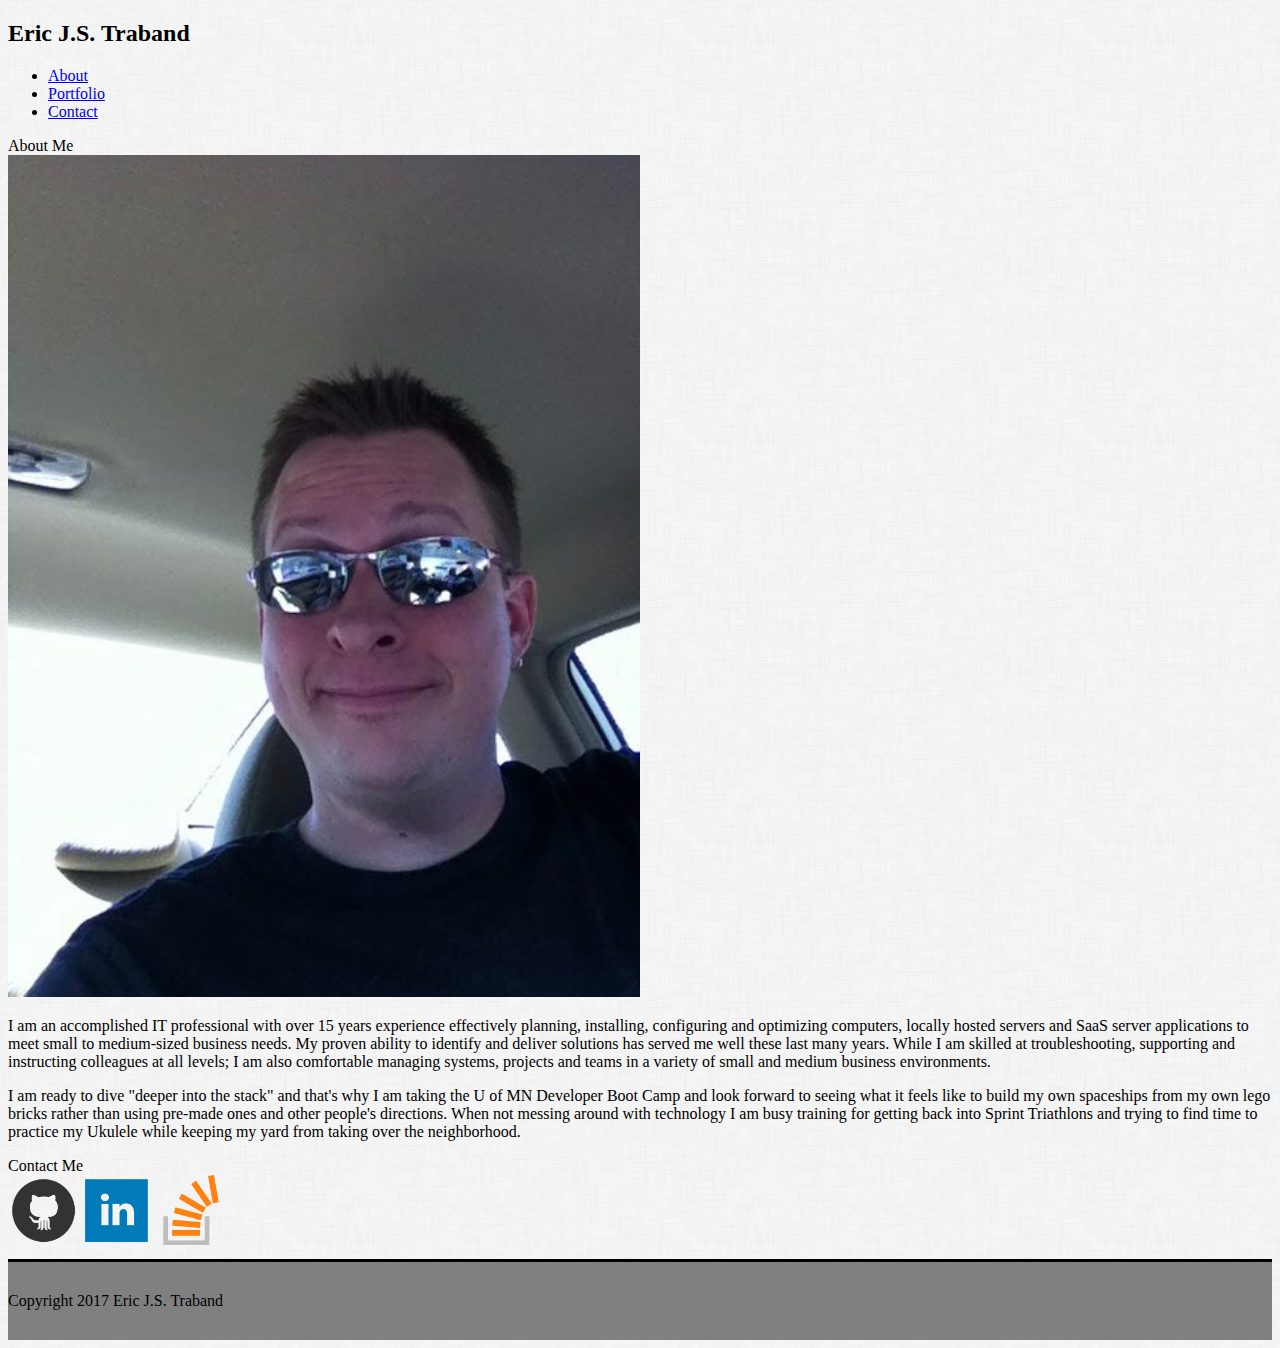
<file: index.html>
<!doctype html>
<html lang="en">
  <head>
    <title></title>
    <!-- Required meta tags -->
    <meta charset="utf-8">
    <meta name="viewport" content="width=device-width, initial-scale=1, shrink-to-fit=no">

    <!-- Bootstrap CSS -->
    <link rel="stylesheet" href="https://maxcdn.bootstrapcdn.com/bootstrap/4.0.0-beta.2/css/bootstrap.min.css" integrity="sha384-PsH8R72JQ3SOdhVi3uxftmaW6Vc51MKb0q5P2rRUpPvrszuE4W1povHYgTpBfshb" crossorigin="anonymous">
    <!-- My CSS -->
    <link rel="stylesheet" type="text/css" href="css/style.css">
  </head>

<body>

    <!-- Header Navbar Row 1-->
    <div class="container">
      <div class="row">
        <div class="col-sm-4 card text-white bg-info mb-3 text-center">
          <h2>Eric J.S. Traband</h2>
        </div>
        <div class="col-sm-8 text-right">
            <ul class="nav justify-content-end">
              <li class="nav-item">
                <a class="nav-link text-muted" href="index.html">About</a>
              </li>
              <li class="nav-item">
                <a class="nav-link text-muted" href="portfolio.html">Portfolio</a>
              </li>
              <li class="nav-item">
                <a class="nav-link text-muted" href="contact.html">Contact</a>
              </li>
            </ul>
        </div>
      </div>
    </div>

    <!-- Main Page Content -->
    <div class="container">
      <div class="row">

        <!-- About Me -->
        <div class="col-sm-8">
              <div class="card" style="width: 100%;">
                  <div class="card-header text-info font-weight-bold">
                  About Me
                  </div>
                <img class="card-img-top img-fluid bio-pic" src="images/ejstShades.jpg" alt="Eric Traband">
                <div class="card-body">
                  <p class="card-text">I am an accomplished IT professional with over 15 years experience effectively planning, installing, configuring and optimizing computers, locally hosted servers and SaaS server applications to meet small to medium-sized business needs. My proven ability to identify and deliver solutions has served me well these last many years. While I am skilled at troubleshooting, supporting and instructing colleagues at all levels; I am also comfortable managing systems, projects and teams in a variety of small and medium business environments.</p>
                  <p class="card-text">
                  I am ready to dive "deeper into the stack" and that's why I am taking the U of MN Developer Boot Camp and look forward to seeing what it feels like to build my own spaceships from my own lego bricks rather than using pre-made ones and other people's directions. When not messing around with technology I am busy training for getting back into Sprint Triathlons and trying to find time to practice my Ukulele while keeping my yard from taking over the neighborhood.
                  </p>
                </div>
              </div>
        </div>

        <!-- Contact Me Block -->
        <div class="col-sm-4">
          <div class="card">
            <div class="card-header text-info font-weight-bold">
              Contact Me
            </div>
            <div class="card-body">
                <a href="https://github.com/ejstraband" target="_blank"><img src="images/github.png" alt="GitHub" width=70></a>
                <a href=https://www.linkedin.com/in/erictraband/ target="_blank"><img src="images/linkedIn.png" alt="LinkedIn" width=70></a>
                <a href=https://stackoverflow.com/users/8524990/eric-traband target="_blank"><img src="images/stackOverflow.png" alt="Stack Overflow" width=70></a>
            </div>
          </div>
        </div>
      </div>
    </div>

    <!-- Footer -->
    <footer class="footer">
      <div class="container text-center">
        <span class="text-white">Copyright 2017 Eric J.S. Traband</span>
      </div>
    </footer>



    <!-- Optional JavaScript -->
    <!-- jQuery first, then Popper.js, then Bootstrap JS -->
    <script src="https://code.jquery.com/jquery-3.2.1.slim.min.js" integrity="sha384-KJ3o2DKtIkvYIK3UENzmM7KCkRr/rE9/Qpg6aAZGJwFDMVNA/GpGFF93hXpG5KkN" crossorigin="anonymous"></script>
    <script src="https://cdnjs.cloudflare.com/ajax/libs/popper.js/1.12.3/umd/popper.min.js" integrity="sha384-vFJXuSJphROIrBnz7yo7oB41mKfc8JzQZiCq4NCceLEaO4IHwicKwpJf9c9IpFgh" crossorigin="anonymous"></script>
    <script src="https://maxcdn.bootstrapcdn.com/bootstrap/4.0.0-beta.2/js/bootstrap.min.js" integrity="sha384-alpBpkh1PFOepccYVYDB4do5UnbKysX5WZXm3XxPqe5iKTfUKjNkCk9SaVuEZflJ" crossorigin="anonymous"></script>
  </body>
</html>
</file>
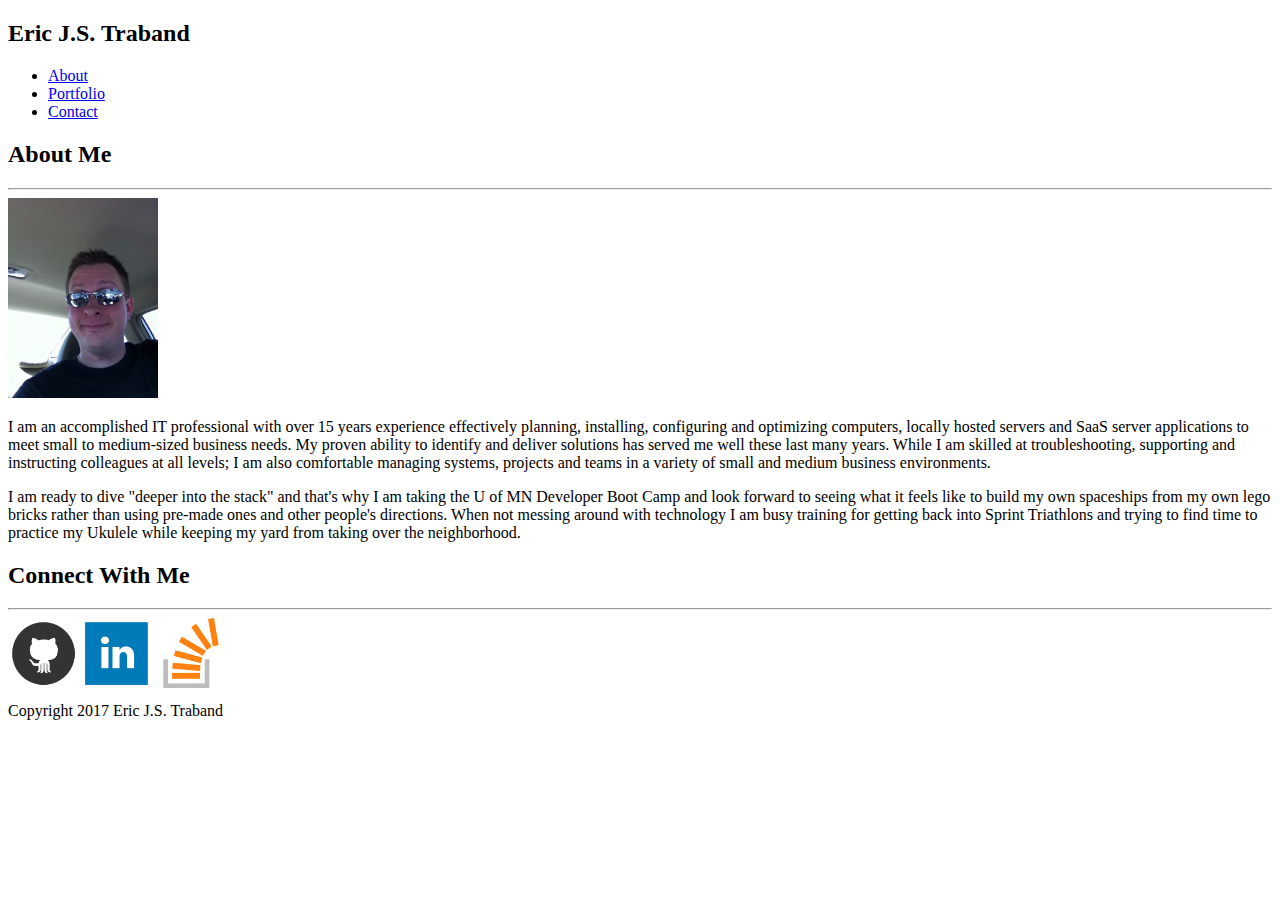
<file: archivedContent/index.html>
<!doctype html>
<html lang="en">
  <head>
    <title></title>
    <!-- Required meta tags -->
    <meta charset="utf-8">
    <meta name="viewport" content="width=device-width, initial-scale=1, shrink-to-fit=no">

    <!-- Bootstrap CSS -->
    <link rel="stylesheet" href="https://maxcdn.bootstrapcdn.com/bootstrap/4.0.0-beta.2/css/bootstrap.min.css" integrity="sha384-PsH8R72JQ3SOdhVi3uxftmaW6Vc51MKb0q5P2rRUpPvrszuE4W1povHYgTpBfshb" crossorigin="anonymous">
  </head>

  <body>

    <!-- Header Navbar Row 1-->
    <div class="container">
      <div class="row">
        <div class="col-4 card text-white bg-info mb-3 text-center">
          <h2>Eric J.S. Traband</h2>
        </div>
        <div class="col-8 text-right">
            <ul class="nav justify-content-end">
              <li class="nav-item">
                <a class="nav-link active" href="index.html">About</a>
              </li>
              <li class="nav-item">
                <a class="nav-link" href="portfolio.html">Portfolio</a>
              </li>
              <li class="nav-item">
                <a class="nav-link" href="contact.html">Contact</a>
              </li>
            </ul>
        </div>
      </div>
    </div>

    <!-- Main site -->

  <!--Main Section Row 2-->
    <div class="container">
      <div class="row bg-light">
        <!-- About Me Box Row 2: Col 1 -->
          <div class="col-9">
            <!-- About me Banner: Col 1: Sub-Row 1 -->
            <div class="row text-info">
              <h2>About Me</h2>
            </div>
            <hr>
            <!-- About me Image: Col 1: Sub-Row 2 -->
            <!-- <div class="row"> -->
                            
            <!-- </div> -->
            <!-- About me Text: Col 1: Sub-Row 3 -->
            <div class="row">
              <img src="assets/images/ejstShades.jpg" alt="Eric Traband" height="200">
              <div>
              <p>
              I am an accomplished IT professional with over 15 years experience effectively planning, installing, configuring and optimizing computers, locally hosted servers and SaaS server applications to meet small to medium-sized business needs. My proven ability to identify and deliver solutions has served me well these last many years. While I am skilled at troubleshooting, supporting and instructing colleagues at all levels; I am also comfortable managing systems, projects and teams in a variety of small and medium business environments.
              </p>
              <p>
              I am ready to dive "deeper into the stack" and that's why I am taking the U of MN Developer Boot Camp and look forward to seeing what it feels like to build my own spaceships from my own lego bricks rather than using pre-made ones and other people's directions. When not messing around with technology I am busy training for getting back into Sprint Triathlons and trying to find time to practice my Ukulele while keeping my yard from taking over the neighborhood.
              </p>
              </div>
            </div>            
          </div>

        <!-- Contact Me Box Row 2: Col 2 -->
          <div class="col-3 max h-75">
            <!-- Connect with me Banner: Col 1: Sub-Row 1 -->
            <div class="row text-info">
              <h2>Connect With Me</h2>
            </div>
            <hr>
            <!-- Connect with me Options: Col 1: Sub-Row 2 -->
            <div class="row">
              <div class="col-12">
                <a href="https://github.com/ejstraband" target="_blank"><img src="assets/images/github.png" alt="GitHub" width=70></a>
                <a href=https://www.linkedin.com/in/erictraband/ target="_blank"><img src="assets/images/linkedIn.png" alt="LinkedIn" width=70></a>
                <a href=https://stackoverflow.com/users/8524990/eric-traband target="_blank"><img src="assets/images/stackOverflow.png" alt="Stack Overflow" width=70></a>
              </div>
            </div>            
          </div>
      </div>
    </div>

      <!--Footer-->
    <footer class="footer card bg-secondary mb-3" style="height: 50px; padding-top: 10px;">
      <div class="container text-center">
        <span class="text-white">Copyright 2017 Eric J.S. Traband</span>
      </div>
    </footer>

    <!-- Optional JavaScript -->
    <!-- jQuery first, then Popper.js, then Bootstrap JS -->
    <script src="https://code.jquery.com/jquery-3.2.1.slim.min.js" integrity="sha384-KJ3o2DKtIkvYIK3UENzmM7KCkRr/rE9/Qpg6aAZGJwFDMVNA/GpGFF93hXpG5KkN" crossorigin="anonymous"></script>
    <script src="https://cdnjs.cloudflare.com/ajax/libs/popper.js/1.12.3/umd/popper.min.js" integrity="sha384-vFJXuSJphROIrBnz7yo7oB41mKfc8JzQZiCq4NCceLEaO4IHwicKwpJf9c9IpFgh" crossorigin="anonymous"></script>
    <script src="https://maxcdn.bootstrapcdn.com/bootstrap/4.0.0-beta.2/js/bootstrap.min.js" integrity="sha384-alpBpkh1PFOepccYVYDB4do5UnbKysX5WZXm3XxPqe5iKTfUKjNkCk9SaVuEZflJ" crossorigin="anonymous"></script>
  </body>
</html>
</file>
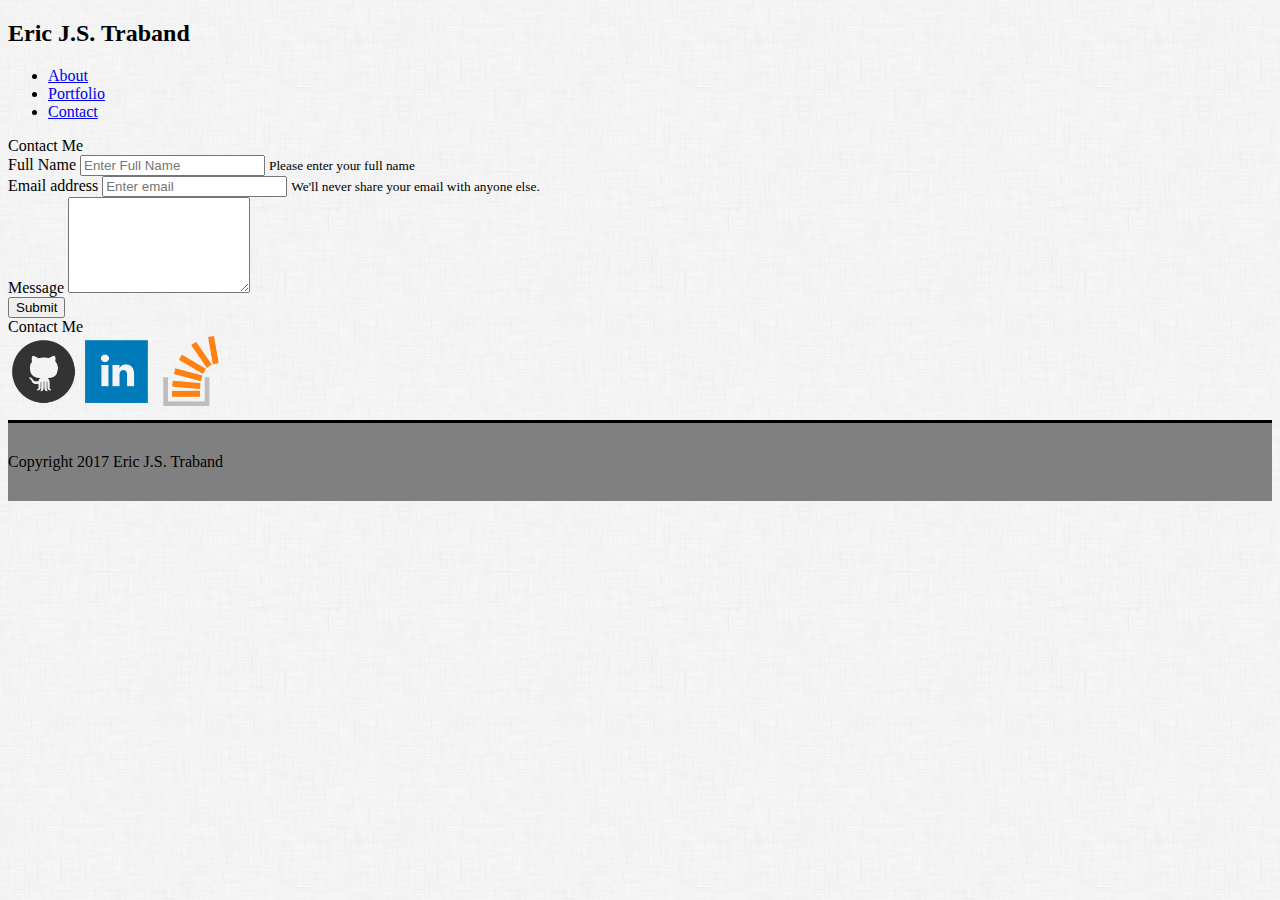
<file: contact.html>
<!doctype html>
<html lang="en">
  <head>
    <title></title>
    <!-- Required meta tags -->
    <meta charset="utf-8">
    <meta name="viewport" content="width=device-width, initial-scale=1, shrink-to-fit=no">

    <!-- Bootstrap CSS -->
    <link rel="stylesheet" href="https://maxcdn.bootstrapcdn.com/bootstrap/4.0.0-beta.2/css/bootstrap.min.css" integrity="sha384-PsH8R72JQ3SOdhVi3uxftmaW6Vc51MKb0q5P2rRUpPvrszuE4W1povHYgTpBfshb" crossorigin="anonymous">
    <!-- My CSS -->
    <link rel="stylesheet" type="text/css" href="css/style.css">
  </head>

<body>

    <!-- Header Navbar Row 1-->
    <div class="container">
      <div class="row">
        <div class="col-sm-4 card text-white bg-info mb-3 text-center">
          <h2>Eric J.S. Traband</h2>
        </div>
        <div class="col-sm-8 text-right">
            <ul class="nav justify-content-end">
              <li class="nav-item">
                <a class="nav-link text-muted" href="index.html">About</a>
              </li>
              <li class="nav-item">
                <a class="nav-link text-muted" href="portfolio.html">Portfolio</a>
              </li>
              <li class="nav-item">
                <a class="nav-link text-muted" href="contact.html">Contact</a>
              </li>
            </ul>
        </div>
      </div>
    </div>

    <!-- Main Page Content -->
    <div class="container">
      <div class="row">

        <!-- Contact Fprm -->
        <div class="col-sm-8">
          <div class="card">
            <div class="card-header text-info font-weight-bold">
              Contact Me
            </div>
           <div class="card-body"> 
            <form>
              <div class="form-group">
                <label for="exampleInputFullName">Full Name</label>
                <input type="exampleInputFullName" class="form-control" id="exampleInputFullName" aria-describedby="nameHelp" placeholder="Enter Full Name">
                <small id="nameHelp" class="form-text text-muted">Please enter your full name</small>
              </div>
              <div class="form-group">
                <label for="exampleInputEmail1">Email address</label>
                <input type="email" class="form-control" id="exampleInputEmail1" aria-describedby="emailHelp" placeholder="Enter email">
                <small id="emailHelp" class="form-text text-muted">We'll never share your email with anyone else.</small>
              </div>
              <div class="form-group">
                <label for="exampleFormControlTextarea1">Message</label>
                <textarea class="form-control" id="exampleFormControlTextarea1" rows="6"></textarea>
              </div>
              <button type="submit" class="btn btn-primary">Submit</button>
            </form>
          </div>
        </div>
      </div>
        <!-- Contact Me Block -->
        <div class="col-sm-4">
          <div class="card">
            <div class="card-header text-info font-weight-bold">
              Contact Me
            </div>
            <div class="card-body">
                <a href="https://github.com/ejstraband" target="_blank"><img src="images/github.png" alt="GitHub" width=70></a>
                <a href=https://www.linkedin.com/in/erictraband/ target="_blank"><img src="images/linkedIn.png" alt="LinkedIn" width=70></a>
                <a href=https://stackoverflow.com/users/8524990/eric-traband target="_blank"><img src="images/stackOverflow.png" alt="Stack Overflow" width=70></a>
            </div>
          </div>
        </div>
      </div>
    </div>

    <!-- Footer -->
    <footer class="footer">
      <div class="container text-center">
        <span class="text-white">Copyright 2017 Eric J.S. Traband</span>
      </div>
    </footer>

    <!-- Optional JavaScript -->
    <!-- jQuery first, then Popper.js, then Bootstrap JS -->
    <script src="https://code.jquery.com/jquery-3.2.1.slim.min.js" integrity="sha384-KJ3o2DKtIkvYIK3UENzmM7KCkRr/rE9/Qpg6aAZGJwFDMVNA/GpGFF93hXpG5KkN" crossorigin="anonymous"></script>
    <script src="https://cdnjs.cloudflare.com/ajax/libs/popper.js/1.12.3/umd/popper.min.js" integrity="sha384-vFJXuSJphROIrBnz7yo7oB41mKfc8JzQZiCq4NCceLEaO4IHwicKwpJf9c9IpFgh" crossorigin="anonymous"></script>
    <script src="https://maxcdn.bootstrapcdn.com/bootstrap/4.0.0-beta.2/js/bootstrap.min.js" integrity="sha384-alpBpkh1PFOepccYVYDB4do5UnbKysX5WZXm3XxPqe5iKTfUKjNkCk9SaVuEZflJ" crossorigin="anonymous"></script>
  </body>
</html>
</file>
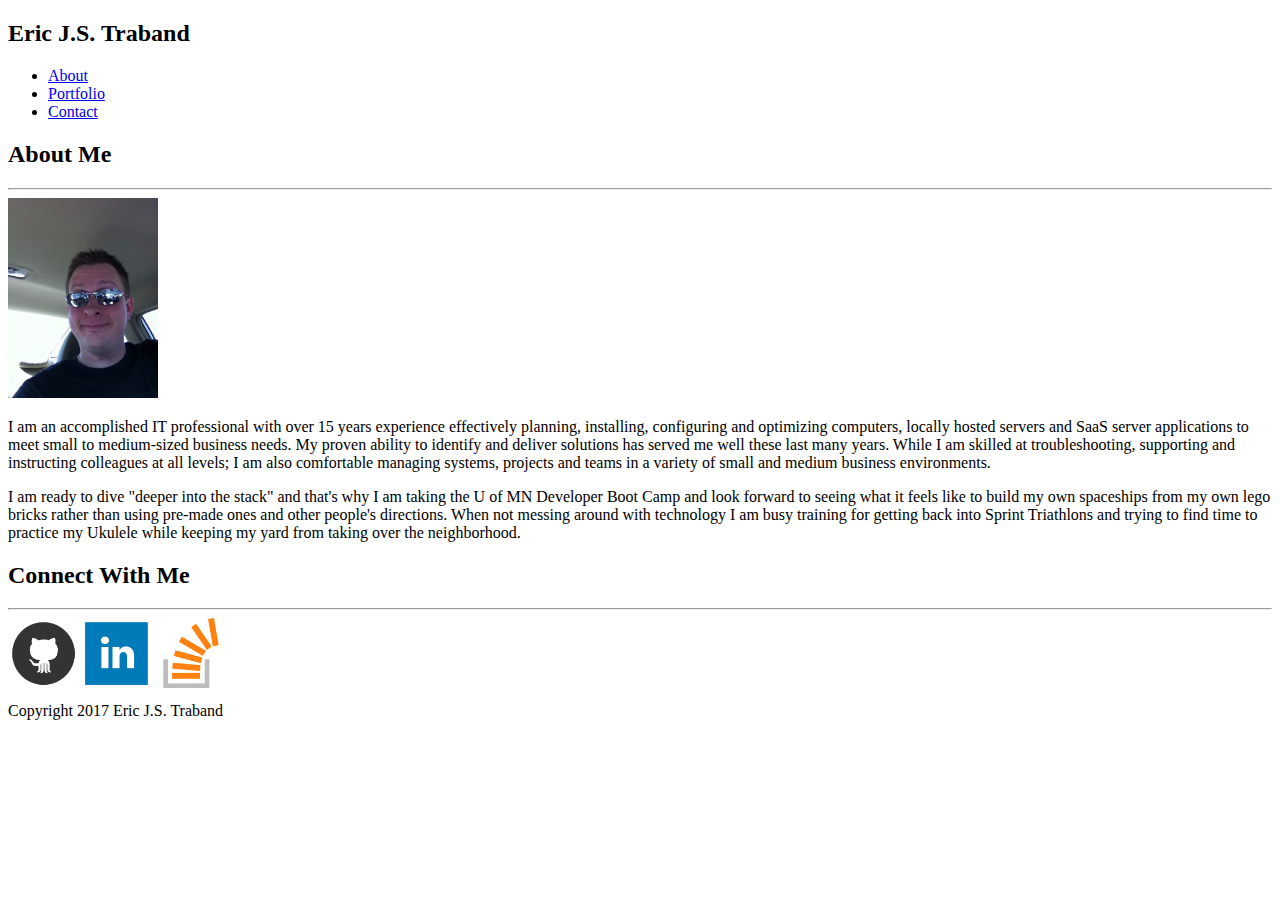
<file: freshStart.html>
<!doctype html>
<html lang="en">
  <head>
    <title></title>
    <!-- Required meta tags -->
    <meta charset="utf-8">
    <meta name="viewport" content="width=device-width, initial-scale=1, shrink-to-fit=no">

    <!-- Bootstrap CSS -->
    <link rel="stylesheet" href="https://maxcdn.bootstrapcdn.com/bootstrap/4.0.0-beta.2/css/bootstrap.min.css" integrity="sha384-PsH8R72JQ3SOdhVi3uxftmaW6Vc51MKb0q5P2rRUpPvrszuE4W1povHYgTpBfshb" crossorigin="anonymous">
  </head>

  <body>

          <!-- Header Navbar Row 1-->
    <div class="container">
      <div class="row">
        <div class="col-3 card text-white bg-info mb-3">
          <h2>Eric J.S. Traband</h2>
        </div>
        <div class="col-9 text-right">
            <ul class="nav justify-content-end">
              <li class="nav-item">
                <a class="nav-link active" href="index.html">About</a>
              </li>
              <li class="nav-item">
                <a class="nav-link" href="portfolio.html">Portfolio</a>
              </li>
              <li class="nav-item">
                <a class="nav-link" href="contact.html">Contact</a>
              </li>
            </ul>
        </div>
      </div>
    </div>

    <!-- Main site -->
    <div class="container">
      <!--Main Section Row 2-->
      <div class="row bg-light">
        <!-- About Me Box Row 2: Col 1 -->
          <div class="col-9">
            <!-- About me Banner: Col 1: Sub-Row 1 -->
            <div class="row text-info">
              <h2>About Me</h2>
            </div>
            <hr>
            <!-- About me Image: Col 1: Sub-Row 2 -->
            <div class="row">
              <img src="assets/images/ejstShades.jpg" alt="Eric Traband" height="200">              
            </div>
            <!-- About me Text: Col 1: Sub-Row 3 -->
            <div class="row">
              <p>
              I am an accomplished IT professional with over 15 years experience effectively planning, installing, configuring and optimizing computers, locally hosted servers and SaaS server applications to meet small to medium-sized business needs. My proven ability to identify and deliver solutions has served me well these last many years. While I am skilled at troubleshooting, supporting and instructing colleagues at all levels; I am also comfortable managing systems, projects and teams in a variety of small and medium business environments.
              </p>
              <p>
              I am ready to dive "deeper into the stack" and that's why I am taking the U of MN Developer Boot Camp and look forward to seeing what it feels like to build my own spaceships from my own lego bricks rather than using pre-made ones and other people's directions. When not messing around with technology I am busy training for getting back into Sprint Triathlons and trying to find time to practice my Ukulele while keeping my yard from taking over the neighborhood.
              </p>
            </div>            
          </div>
        <!-- Contact Me Box Row 2: Col 2 -->
          <div class="col-3 max h-75">
            <!-- Connect with me Banner: Col 1: Sub-Row 1 -->
            <div class="row text-info">
              <h2>Connect With Me</h2>
            </div>
            <hr>
            <!-- Connect with me Options: Col 1: Sub-Row 2 -->
            <div class="row">
              <div class="col-12">
                <a href="https://github.com/ejstraband" target="_blank"><img src="assets/images/github.png" alt="GitHub" width=70></a>
                <a href=https://www.linkedin.com/in/erictraband/ target="_blank"><img src="assets/images/linkedIn.png" alt="LinkedIn" width=70></a>
                <a href=https://stackoverflow.com/users/8524990/eric-traband target="_blank"><img src="assets/images/stackOverflow.png" alt="Stack Overflow" width=70></a>
              </div>
            </div>            
          </div>
      </div>
    </div>

      <!--Footer-->
    <footer class="footer card bg-secondary mb-3" style="height: 50px; padding-top: 10px;">
      <div class="container text-center">
        <span class="text-white">Copyright 2017 Eric J.S. Traband</span>
      </div>
    </footer>

    <!-- Optional JavaScript -->
    <!-- jQuery first, then Popper.js, then Bootstrap JS -->
    <script src="https://code.jquery.com/jquery-3.2.1.slim.min.js" integrity="sha384-KJ3o2DKtIkvYIK3UENzmM7KCkRr/rE9/Qpg6aAZGJwFDMVNA/GpGFF93hXpG5KkN" crossorigin="anonymous"></script>
    <script src="https://cdnjs.cloudflare.com/ajax/libs/popper.js/1.12.3/umd/popper.min.js" integrity="sha384-vFJXuSJphROIrBnz7yo7oB41mKfc8JzQZiCq4NCceLEaO4IHwicKwpJf9c9IpFgh" crossorigin="anonymous"></script>
    <script src="https://maxcdn.bootstrapcdn.com/bootstrap/4.0.0-beta.2/js/bootstrap.min.js" integrity="sha384-alpBpkh1PFOepccYVYDB4do5UnbKysX5WZXm3XxPqe5iKTfUKjNkCk9SaVuEZflJ" crossorigin="anonymous"></script>
  </body>
</html>
</file>
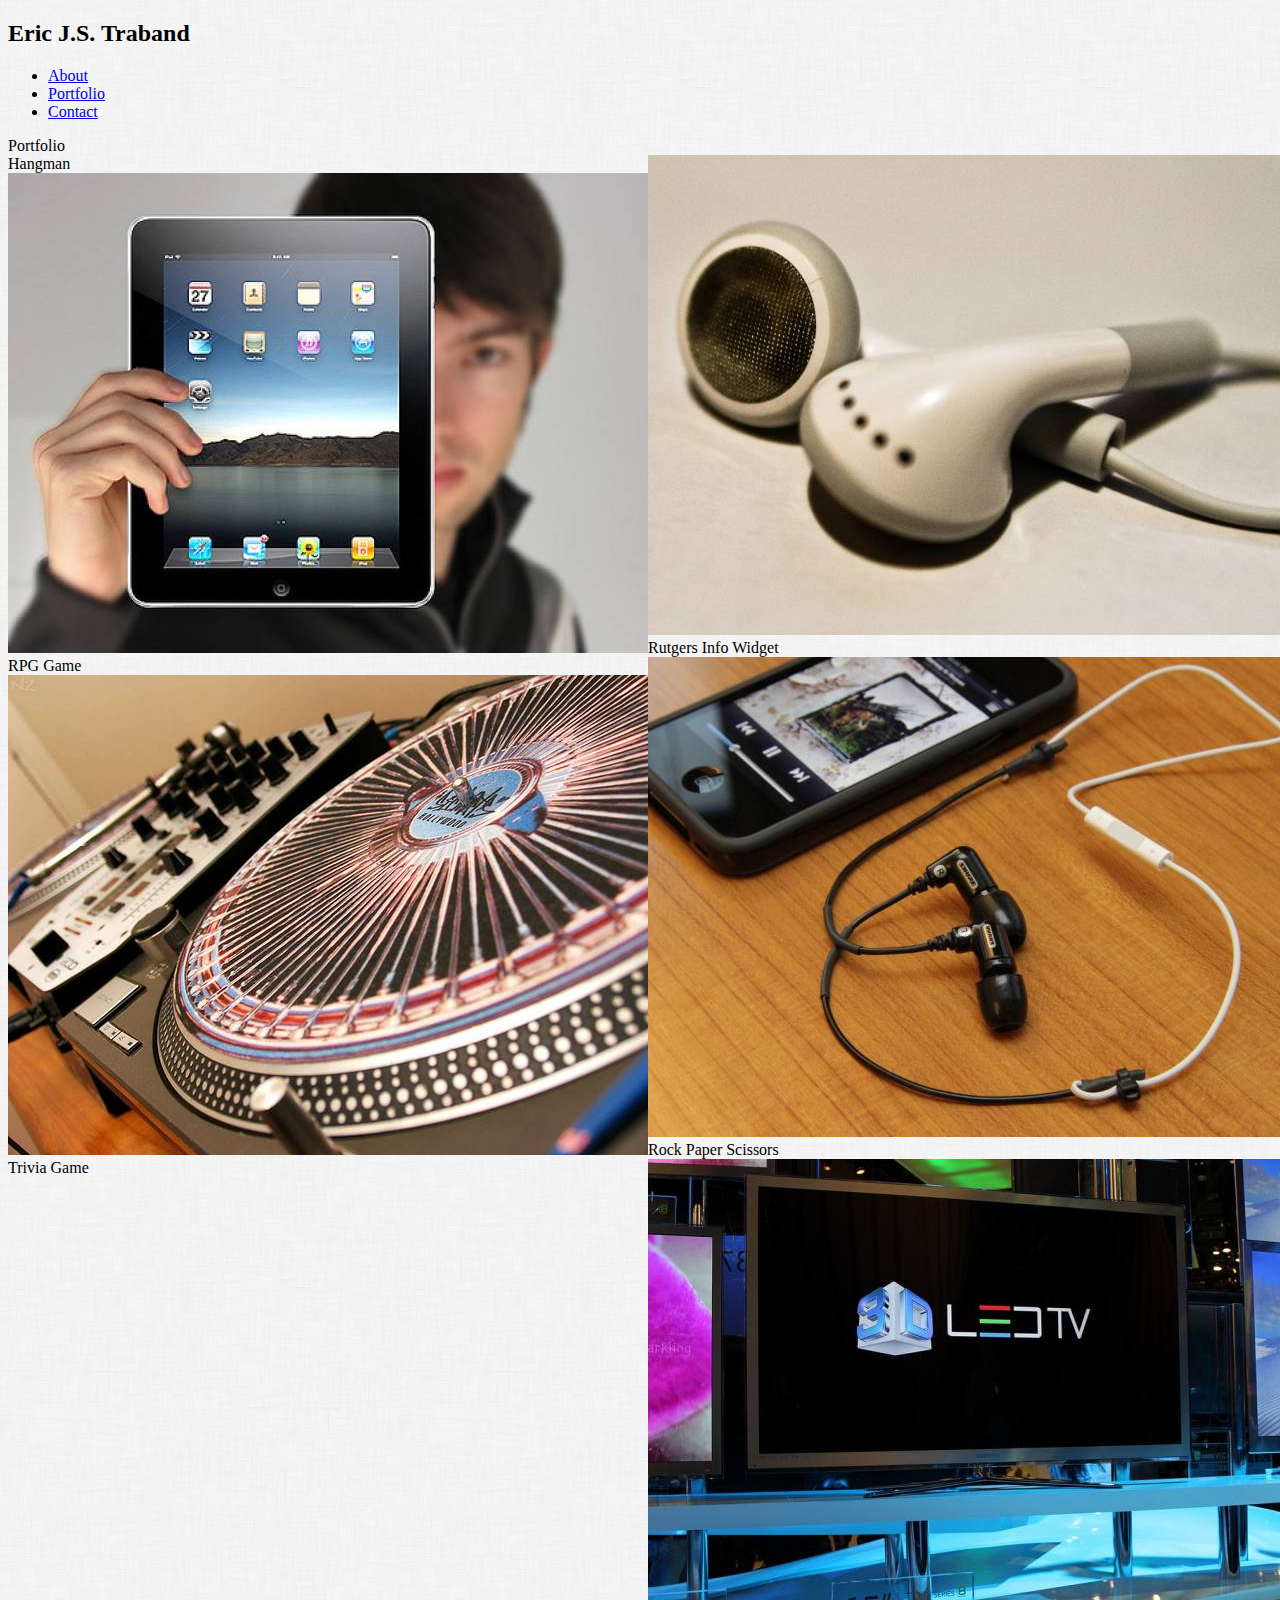
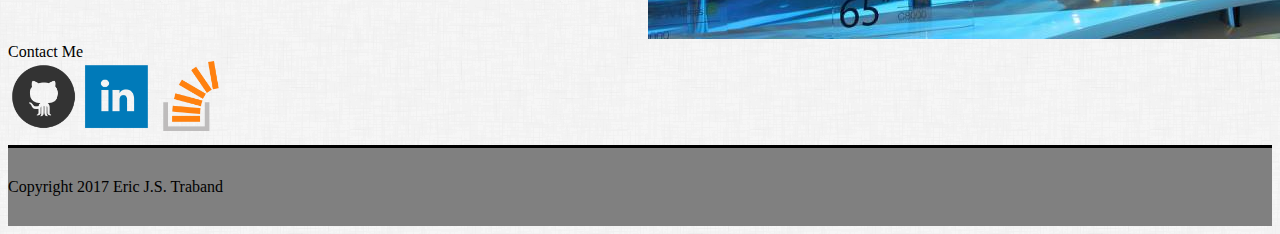
<file: portfolio.html>
<!doctype html>
<html lang="en">
  <head>
    <title></title>
    <!-- Required meta tags -->
    <meta charset="utf-8">
    <meta name="viewport" content="width=device-width, initial-scale=1, shrink-to-fit=no">

    <!-- Bootstrap CSS -->
    <link rel="stylesheet" href="https://maxcdn.bootstrapcdn.com/bootstrap/4.0.0-beta.2/css/bootstrap.min.css" integrity="sha384-PsH8R72JQ3SOdhVi3uxftmaW6Vc51MKb0q5P2rRUpPvrszuE4W1povHYgTpBfshb" crossorigin="anonymous">
    <!-- My CSS -->
    <link rel="stylesheet" type="text/css" href="css/style.css">
  </head>

<body>

    <!-- Header Navbar Row 1-->
    <div class="container">
      <div class="row">
        <div class="col-sm-4 card text-white bg-info mb-3 text-center">
          <h2>Eric J.S. Traband</h2>
        </div>
        <div class="col-sm-8 text-right">
            <ul class="nav justify-content-end">
              <li class="nav-item ">
                <a class="nav-link text-muted" href="index.html">About</a>
              </li>
              <li class="nav-item">
                <a class="nav-link text-muted" href="portfolio.html">Portfolio</a>
              </li>
              <li class="nav-item">
                <a class="nav-link text-muted" href="contact.html">Contact</a>
              </li>
            </ul>
        </div>
      </div>
    </div>

    <!-- Main Page Content -->
    <div class="container">
      <div class="row">

        <!-- Portfolio Entries -->
        <div class="col-md-8">
          <div class="card">
            <div class="card-header text-info font-weight-bold">
              Portfolio
            </div>
            <div class="card-columns">
              <div class="card" style="width: 60%;">
                  <div class="card-header">
                  Hangman
                  </div>
                <img class="card-img-top img-fluid" src="images/technics-q-c-640-480-1.jpg" alt="Hangman">
              </div>
              <div class="card" style="width: 60%;">
                  <div class="card-header">
                  RPG Game
                  </div>
                <img class="card-img-top img-fluid" src="images/technics-q-c-640-480-2.jpg" alt="RPG Game">
              </div>
              <div class="card" style="width: 60%;">
                  <div class="card-header">
                  Trivia Game
                  </div>
                <img class="card-img-top img-fluid" src="images/technics-q-c-640-480-5.jpg" alt="Trivia Game">
              </div>
              <div class="card" style="width: 60%;">
                  <div class="card-header">
                  Rutgers Info Widget
                  </div>
                <img class="card-img-top img-fluid" src="images/technics-q-c-640-480-7.jpg" alt="Rutgers Info Widget">
              </div>
              <div class="card" style="width: 60%;">
                  <div class="card-header">
                  Rock Paper Scissors
                  </div>
                <img class="card-img-top img-fluid" src="images/technics-q-c-640-480-9.jpg" alt="Rock Paper Scissors">
              </div>
          </div>
        </div>
      </div>

        <!-- Contact Me Block -->
        <div class="col-md-4">
          <div class="card">
            <div class="card-header text-info font-weight-bold">
              Contact Me
            </div>
            <div class="card-body">
                <a href="https://github.com/ejstraband" target="_blank"><img src="images/github.png" alt="GitHub" width=70></a>
                <a href=https://www.linkedin.com/in/erictraband/ target="_blank"><img src="images/linkedIn.png" alt="LinkedIn" width=70></a>
                <a href=https://stackoverflow.com/users/8524990/eric-traband target="_blank"><img src="images/stackOverflow.png" alt="Stack Overflow" width=70></a>
            </div>
          </div>
        </div>
      </div>
    </div>

    <!-- Footer -->
    <footer class="footer">
      <div class="container text-center">
        <span class="text-white">Copyright 2017 Eric J.S. Traband</span>
      </div>
    </footer>

    <!-- Optional JavaScript -->
    <!-- jQuery first, then Popper.js, then Bootstrap JS -->
    <script src="https://code.jquery.com/jquery-3.2.1.slim.min.js" integrity="sha384-KJ3o2DKtIkvYIK3UENzmM7KCkRr/rE9/Qpg6aAZGJwFDMVNA/GpGFF93hXpG5KkN" crossorigin="anonymous"></script>
    <script src="https://cdnjs.cloudflare.com/ajax/libs/popper.js/1.12.3/umd/popper.min.js" integrity="sha384-vFJXuSJphROIrBnz7yo7oB41mKfc8JzQZiCq4NCceLEaO4IHwicKwpJf9c9IpFgh" crossorigin="anonymous"></script>
    <script src="https://maxcdn.bootstrapcdn.com/bootstrap/4.0.0-beta.2/js/bootstrap.min.js" integrity="sha384-alpBpkh1PFOepccYVYDB4do5UnbKysX5WZXm3XxPqe5iKTfUKjNkCk9SaVuEZflJ" crossorigin="anonymous"></script>
  </body>
</html>
</file>
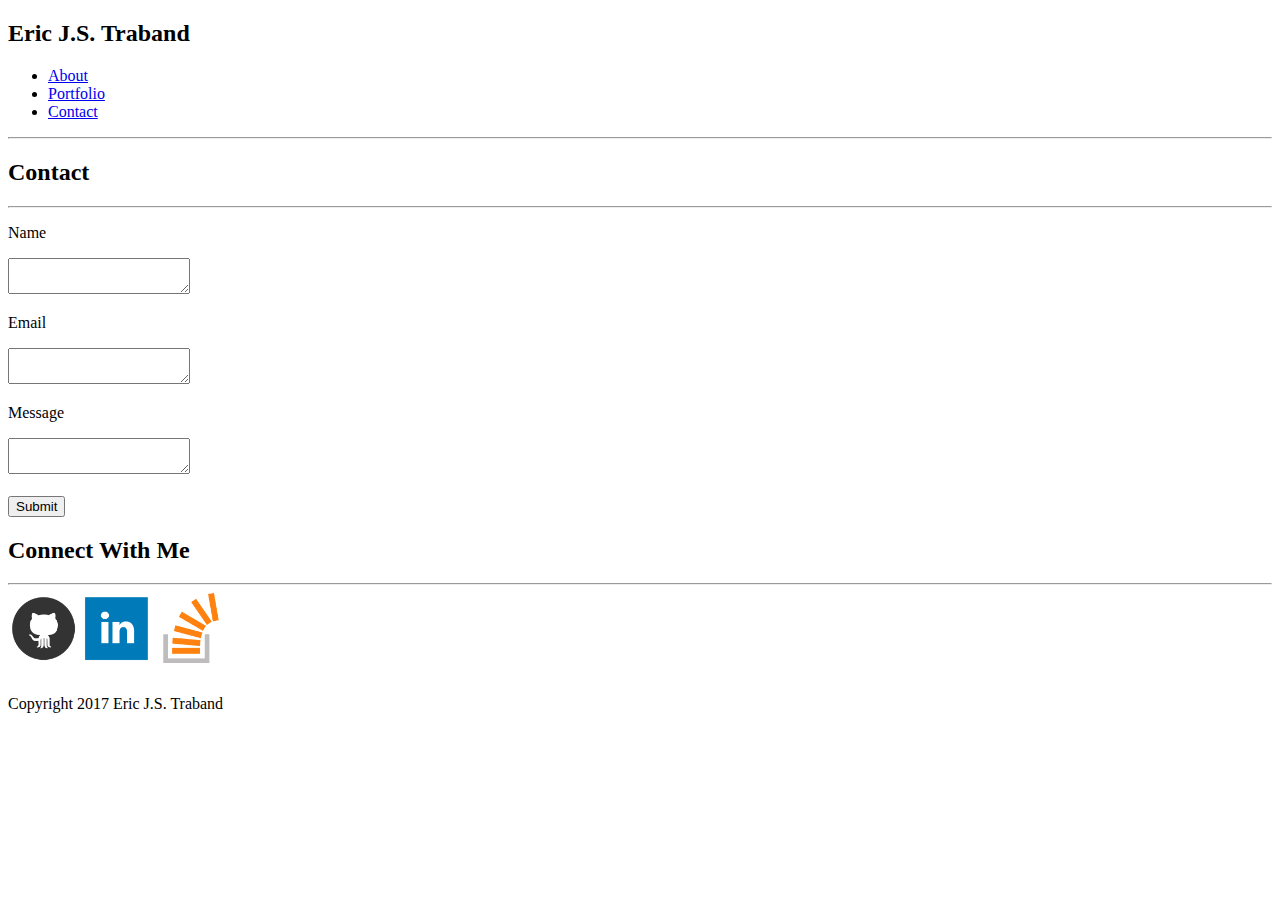
<file: archivedContent/contact.html>
<!DOCTYPE html>
<html lang="en-us">

<head>
	<meta charset="utf-8">
	<title>Portfolio</title>
	<link rel="stylesheet" href="https://maxcdn.bootstrapcdn.com/bootstrap/4.0.0-beta.2/css/bootstrap.min.css" integrity="sha384-BVYiiSIFeK1dGmJRAkycuHAHRg32OmUcww7on3RYdg4Va+PmSTsz/K68vbdEjh4u" crossorigin="anonymous">

</head>

<body>

    <!-- Header Navbar Row 1-->
    <div class="container">
      <div class="row">
        <div class="col-4 card text-white bg-info mb-3 text-center">
          <h2>Eric J.S. Traband</h2>
        </div>
        <div class="col-8 text-right">
            <ul class="nav justify-content-end">
              <li class="nav-item">
                <a class="nav-link active" href="index.html">About</a>
              </li>
              <li class="nav-item">
                <a class="nav-link" href="portfolio.html">Portfolio</a>
              </li>
              <li class="nav-item">
                <a class="nav-link" href="contact.html">Contact</a>
              </li>
            </ul>
        </div>
      </div>
    </div>

<hr>
<!-- 	<div style="clear: both;"></div> -->

<!-- Content Block -->
<div class="container">
<!-- About Me Block-->

	<article>

		<h2>Contact</h2>

		<hr>
		
		<form>

			<p>Name</p>
			<textarea name="name"></textarea>
			<p>Email</p>
			<textarea name="email"></textarea>
			<p>Message</p>
			<!-- <input type="text"> -->
			<textarea name="message"></textarea>

			<br>
			<br>	
			<input type="submit" value="Submit">

		</form>

	</article>


        <!-- Contact Me Box Row 2: Col 2 -->
          <div class="col-3 max h-75">
            <!-- Connect with me Banner: Col 1: Sub-Row 1 -->
            <div class="row text-info">
              <h2>Connect With Me</h2>
            </div>
            <hr>
            <!-- Connect with me Options: Col 1: Sub-Row 2 -->
            <div class="row">
              <div class="col-12">
                <a href="https://github.com/ejstraband" target="_blank"><img src="assets/images/github.png" alt="GitHub" width=70></a>
                <a href=https://www.linkedin.com/in/erictraband/ target="_blank"><img src="assets/images/linkedIn.png" alt="LinkedIn" width=70></a>
                <a href=https://stackoverflow.com/users/8524990/eric-traband target="_blank"><img src="assets/images/stackOverflow.png" alt="Stack Overflow" width=70></a>
              </div>
            </div>            
          </div>
	
	<!-- <div style="clear: both;"></div> -->

</div>

<br>

      <!--Footer-->
    <footer class="footer card bg-secondary mb-3" style="height: 50px; padding-top: 10px;">
      <div class="container text-center">
        <span class="text-white">Copyright 2017 Eric J.S. Traband</span>
      </div>
    </footer>

    <!-- Optional JavaScript -->
    <!-- jQuery first, then Popper.js, then Bootstrap JS -->
    <script src="https://code.jquery.com/jquery-3.2.1.slim.min.js" integrity="sha384-KJ3o2DKtIkvYIK3UENzmM7KCkRr/rE9/Qpg6aAZGJwFDMVNA/GpGFF93hXpG5KkN" crossorigin="anonymous"></script>
    <script src="https://cdnjs.cloudflare.com/ajax/libs/popper.js/1.12.3/umd/popper.min.js" integrity="sha384-vFJXuSJphROIrBnz7yo7oB41mKfc8JzQZiCq4NCceLEaO4IHwicKwpJf9c9IpFgh" crossorigin="anonymous"></script>
    <script src="https://maxcdn.bootstrapcdn.com/bootstrap/4.0.0-beta.2/js/bootstrap.min.js" integrity="sha384-alpBpkh1PFOepccYVYDB4do5UnbKysX5WZXm3XxPqe5iKTfUKjNkCk9SaVuEZflJ" crossorigin="anonymous"></script>

</body>

</html>
</file>
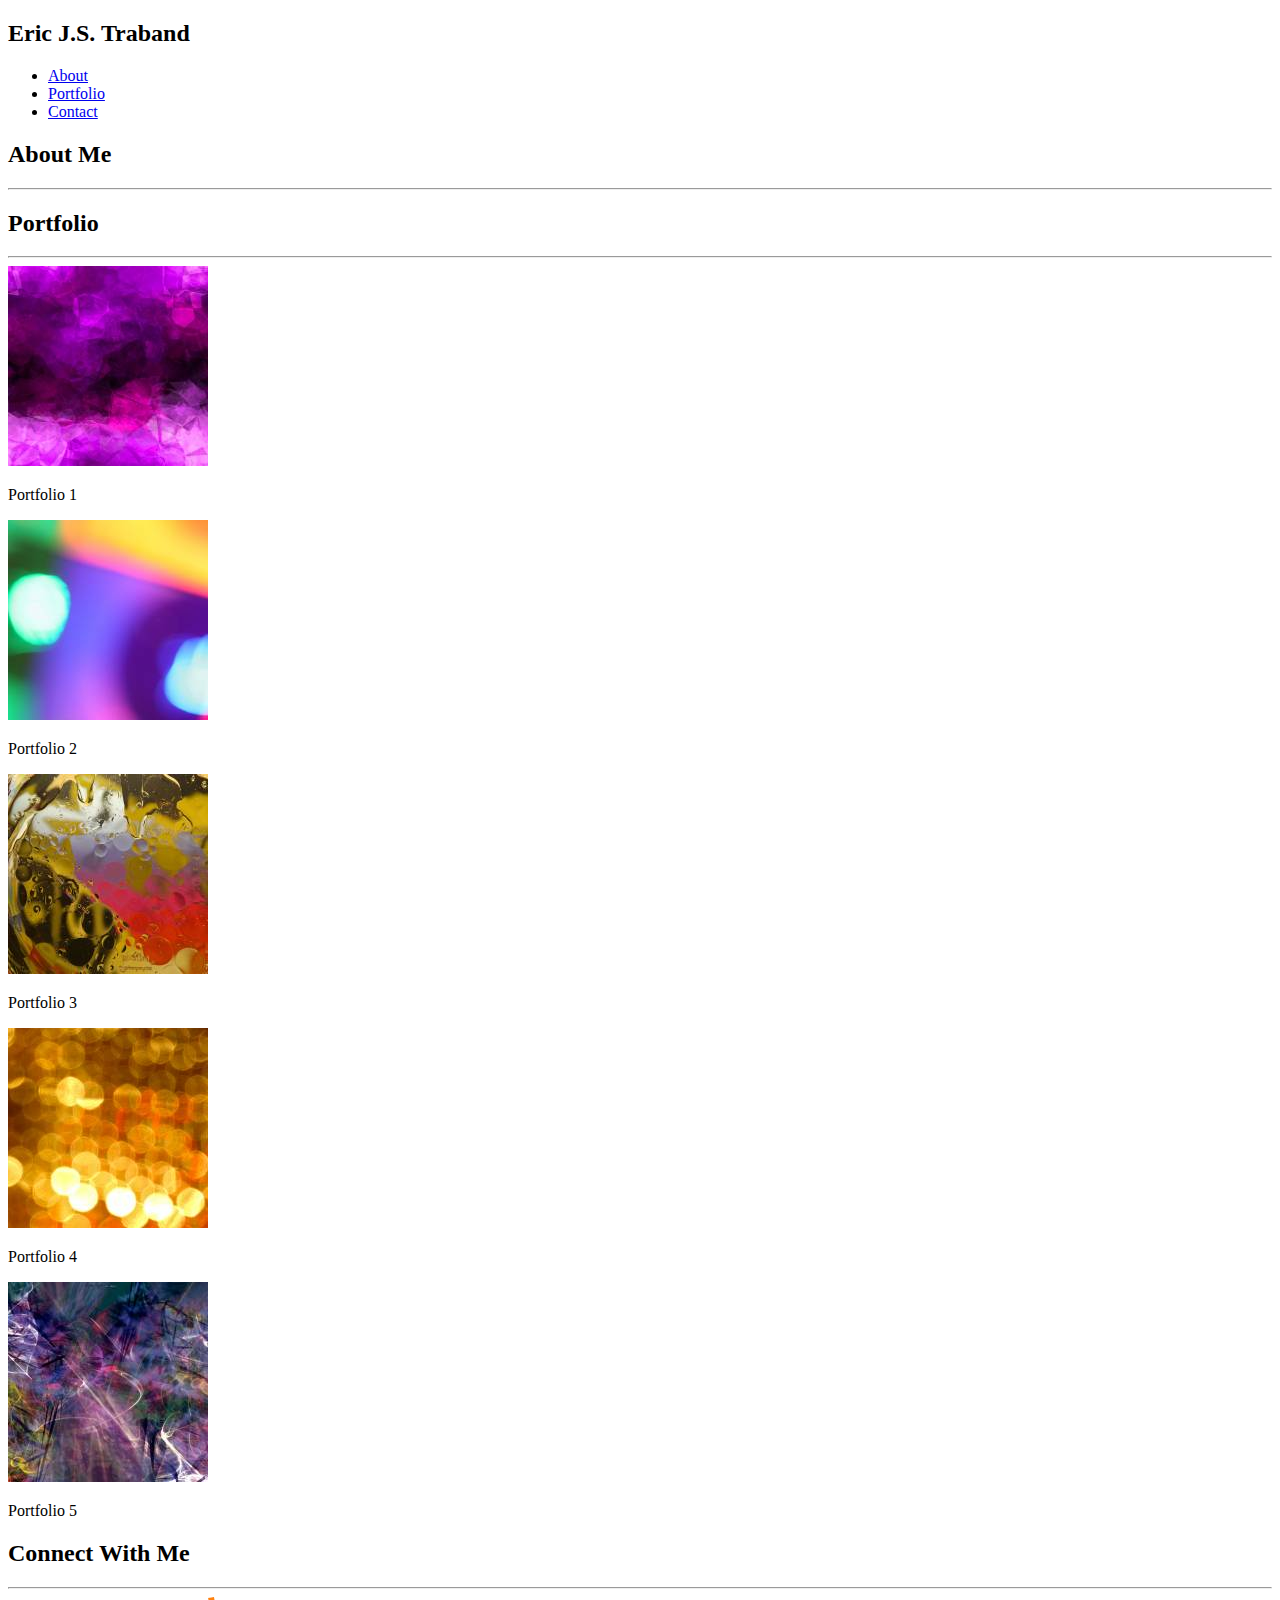
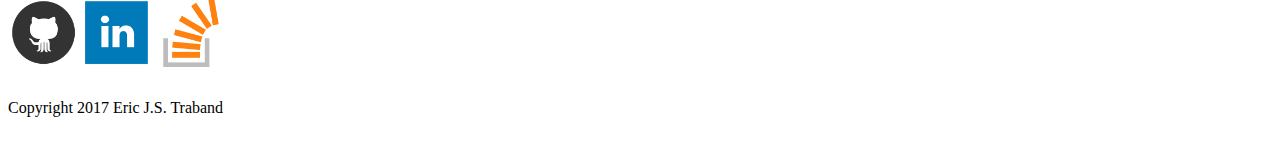
<file: archivedContent/portfolio.html>
<!DOCTYPE html>
<html lang="en-us">

<head>
	<meta charset="utf-8">
	<title>Contact Page</title>
	<link rel="stylesheet" href="https://maxcdn.bootstrapcdn.com/bootstrap/4.0.0-beta.2/css/bootstrap.min.css" integrity="sha384-BVYiiSIFeK1dGmJRAkycuHAHRg32OmUcww7on3RYdg4Va+PmSTsz/K68vbdEjh4u" crossorigin="anonymous">

</head>

<body>

    <!-- Header Navbar Row 1-->
    <div class="container">
      <div class="row">
        <div class="col-4 card text-white bg-info mb-3 text-center">
          <h2>Eric J.S. Traband</h2>
        </div>
        <div class="col-8 text-right">
            <ul class="nav justify-content-end">
              <li class="nav-item">
                <a class="nav-link active" href="index.html">About</a>
              </li>
              <li class="nav-item">
                <a class="nav-link" href="portfolio.html">Portfolio</a>
              </li>
              <li class="nav-item">
                <a class="nav-link" href="contact.html">Contact</a>
              </li>
            </ul>
        </div>
      </div>
    </div>


    <!-- Main site -->
    <div class="container">
      <!--Main Section Row 2-->
      <div class="row bg-light">
        <!-- About Me Box Row 2: Col 1 -->
          <div class="col-9">
            <!-- About me Banner: Col 1: Sub-Row 1 -->
            <div class="row text-info">
              <h2>About Me</h2>
            </div>
            <hr>

<!-- Content Block -->
<div>
<!-- Porfolio Block-->

<article>

	<h2>Portfolio</h2>

	<hr>
	
	<div>
	<img src="assets/images/portfolio1.jpg" alt="portfolio1">
	<p>Portfolio 1</p>
	</div>

	<div>
	<img src="assets/images/portfolio2.jpg" alt="portfolio2">
	<p>Portfolio 2</p>
	</div>
	
	<div>
	<img src="assets/images/portfolio3.jpg" alt="portfolio3">
	<p>Portfolio 3</p>
	</div>

	<div>
	<img src="assets/images/portfolio4.jpg" alt="portfolio4">
	<p>Portfolio 4</p>
	</div>


	<div>
	<img src="assets/images/portfolio5.jpg" alt="portfolio5">
	<p>Portfolio 5</p>
	</div>

</article>


        <!-- Contact Me Box Row 2: Col 2 -->
          <div class="col-3 max h-75">
            <!-- Connect with me Banner: Col 1: Sub-Row 1 -->
            <div class="row text-info">
              <h2>Connect With Me</h2>
            </div>
            <hr>
            <!-- Connect with me Options: Col 1: Sub-Row 2 -->
            <div class="row">
              <div class="col-12">
                <a href="https://github.com/ejstraband" target="_blank"><img src="assets/images/github.png" alt="GitHub" width=70></a>
                <a href=https://www.linkedin.com/in/erictraband/ target="_blank"><img src="assets/images/linkedIn.png" alt="LinkedIn" width=70></a>
                <a href=https://stackoverflow.com/users/8524990/eric-traband target="_blank"><img src="assets/images/stackOverflow.png" alt="Stack Overflow" width=70></a>
              </div>
            </div>            
          </div>

<br>

      <!--Footer-->
    <footer class="footer card bg-secondary mb-3" style="height: 50px; padding-top: 10px;">
      <div class="container text-center">
        <span class="text-white">Copyright 2017 Eric J.S. Traband</span>
      </div>
    </footer>

    <!-- Optional JavaScript -->
    <!-- jQuery first, then Popper.js, then Bootstrap JS -->
    <script src="https://code.jquery.com/jquery-3.2.1.slim.min.js" integrity="sha384-KJ3o2DKtIkvYIK3UENzmM7KCkRr/rE9/Qpg6aAZGJwFDMVNA/GpGFF93hXpG5KkN" crossorigin="anonymous"></script>
    <script src="https://cdnjs.cloudflare.com/ajax/libs/popper.js/1.12.3/umd/popper.min.js" integrity="sha384-vFJXuSJphROIrBnz7yo7oB41mKfc8JzQZiCq4NCceLEaO4IHwicKwpJf9c9IpFgh" crossorigin="anonymous"></script>
    <script src="https://maxcdn.bootstrapcdn.com/bootstrap/4.0.0-beta.2/js/bootstrap.min.js" integrity="sha384-alpBpkh1PFOepccYVYDB4do5UnbKysX5WZXm3XxPqe5iKTfUKjNkCk9SaVuEZflJ" crossorigin="anonymous"></script>
</body>

</html>
</file>
<file: css/style.css>
body {
	background:url('../images/dust_scratches/dust_scratches.png');
}

footer {
	padding-top: 30px;
	padding-bottom: 30px;
	background-color: grey;
	border-top: solid;
	border-width: 3px;
	margin-top: 10px;
}

.bio-pic {
	width: 50%;
	align-self: center;
}

.card-columns {
    column-count: 2;
}

@media (max-width: 640px) {
	 
.card-columns {
	 column-count: 1;
	}

.nav {
	align-items: center;
}
}
</file>
